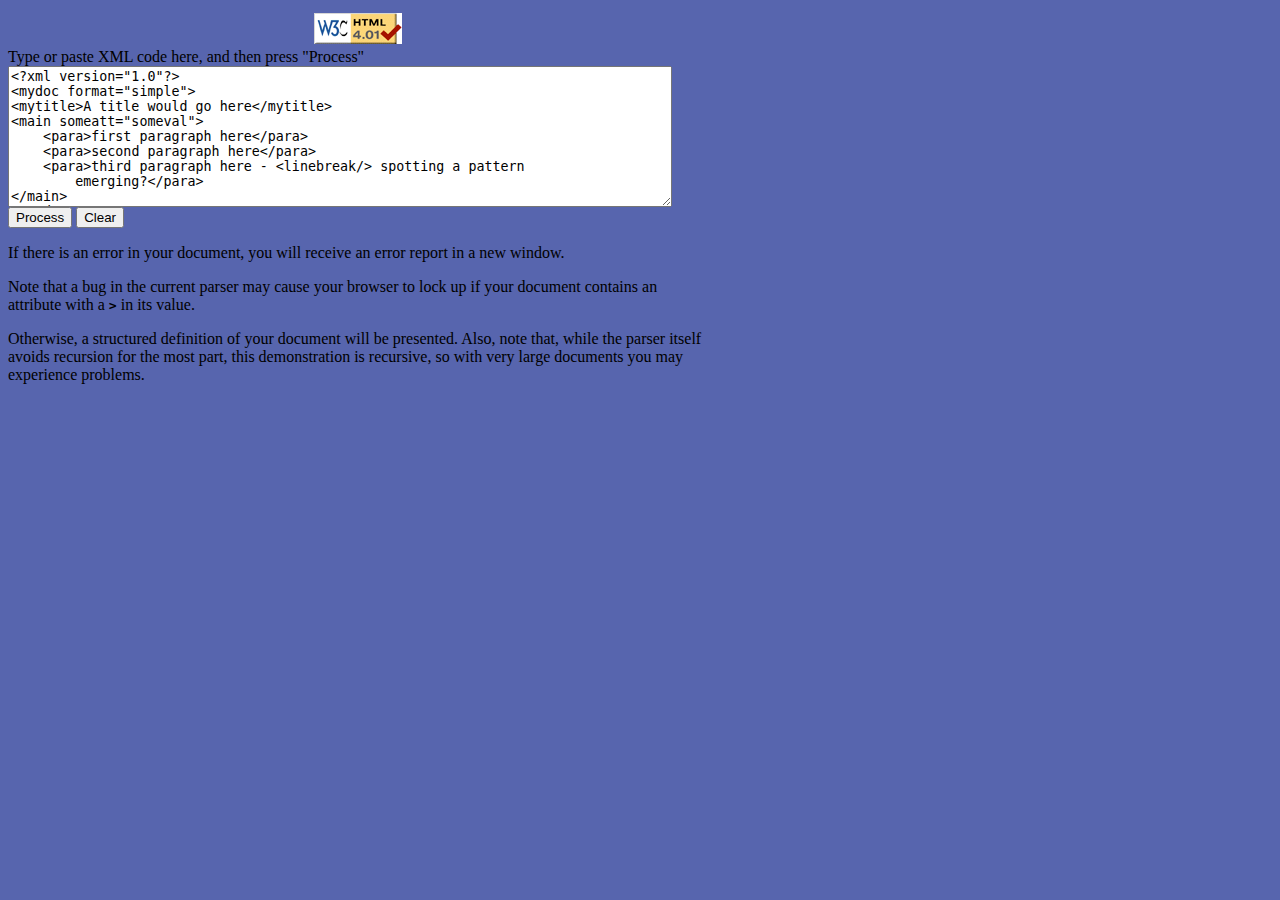
<file: src/resources/javascript/xml_for_script-3.1/sampleApplications/classicDom/domSampleApplication4xBrowsers/index.html>
<!DOCTYPE HTML PUBLIC "-//W3C//DTD HTML 4.01 Transitional//EN" "http://www.w3.org/TR/html4/loose.dtd">
<!--
// =========================================================================
//
// index.html - Sample DOM application for 4.x and above browsers for XML for <SCRIPT>
//
// =========================================================================
//
// Copyright (C) 2000 - 2001 Michael Houghton (mike@idle.org) and David Joham (djoham@yahoo.com)
//
// This library is free software; you can redistribute it and/or
// modify it under the terms of the GNU Lesser General Public
// License as published by the Free Software Foundation; either
// version 2.1 of the License, or (at your option) any later version.

// This library is distributed in the hope that it will be useful,
// but WITHOUT ANY WARRANTY; without even the implied warranty of
// MERCHANTABILITY or FITNESS FOR A PARTICULAR PURPOSE.  See the GNU
// Lesser General Public License for more details.

// You should have received a copy of the GNU Lesser General Public
// License along with this library; if not, write to the Free Software
// Foundation, Inc., 59 Temple Place, Suite 330, Boston, MA  02111-1307  USA

-->


<head>
    <title>
        XML for &lt;SCRIPT&gt; Cross Platform XML Parsing in JavaScript - Sample Application for 4.x Browsers
    </title>
    <meta HTTP-EQUIV="Content-Type" CONTENT="text/html; charset=iso-8859-1">
</head>

<body bgcolor="#5765AE" onload="centerMe(window)">

<form name="frm4xSample" id="frm4xSample" action="none">
    <table width="700" border="0"cellpadding="0" cellspacing="0">
        <tr>
            <td valign="middle" height="40" width="150" align="center">
                <a href="http://validator.w3.org/check/referer"><img src="../../../website/images/valid-html401.png" alt="Valid HTML 4.01!" height="31" width="88"></a>
            </td>
        </tr>
        <tr>
            <td>
                Type or paste XML code here, and then press "Process"
                <br>
                <textarea name="in" rows="9" cols="80" style="color:inherit">
&lt;?xml version="1.0"?&gt;
&lt;mydoc format="simple"&gt;
&lt;mytitle&gt;A title would go here&lt;/mytitle&gt;
&lt;main someatt="someval"&gt;
    &lt;para&gt;first paragraph here&lt;/para&gt;
    &lt;para&gt;second paragraph here&lt;/para&gt;
    &lt;para&gt;third paragraph here - &lt;linebreak/&gt; spotting a pattern
        emerging?&lt;/para&gt;
&lt;/main&gt;
&lt;/mydoc&gt;

                </textarea>
                <br>
                <input type="button" value="Process" onclick="process()">
                <input type="button" value="Clear" onclick="wipeText();">

                <p>
                    If there is an error in your document, you will receive an error report in a new window.
                </p>

                <p>
                    Note that a bug in the current parser may cause your browser to lock up
                    if your document contains an attribute with a <b><tt>&gt;</tt></b> in its
                    value.
                </p>

                <p>
                    Otherwise, a structured definition of your document will be presented.
                    Also, note that, while the parser itself avoids recursion for the most part,
                    this demonstration is recursive, so with very large documents you may experience problems.
                </p>

            </td>
        </tr>
    </table>
</form>
<script type="text/javascript" src="../../../website/scripts/scripts.js"></script>
<script type="text/javascript" src="../../../jsXMLParser/xmldom.js"></script>
<script type="text/javascript" src="formFunctions.js"></script>
</body>
</html>
</file>
